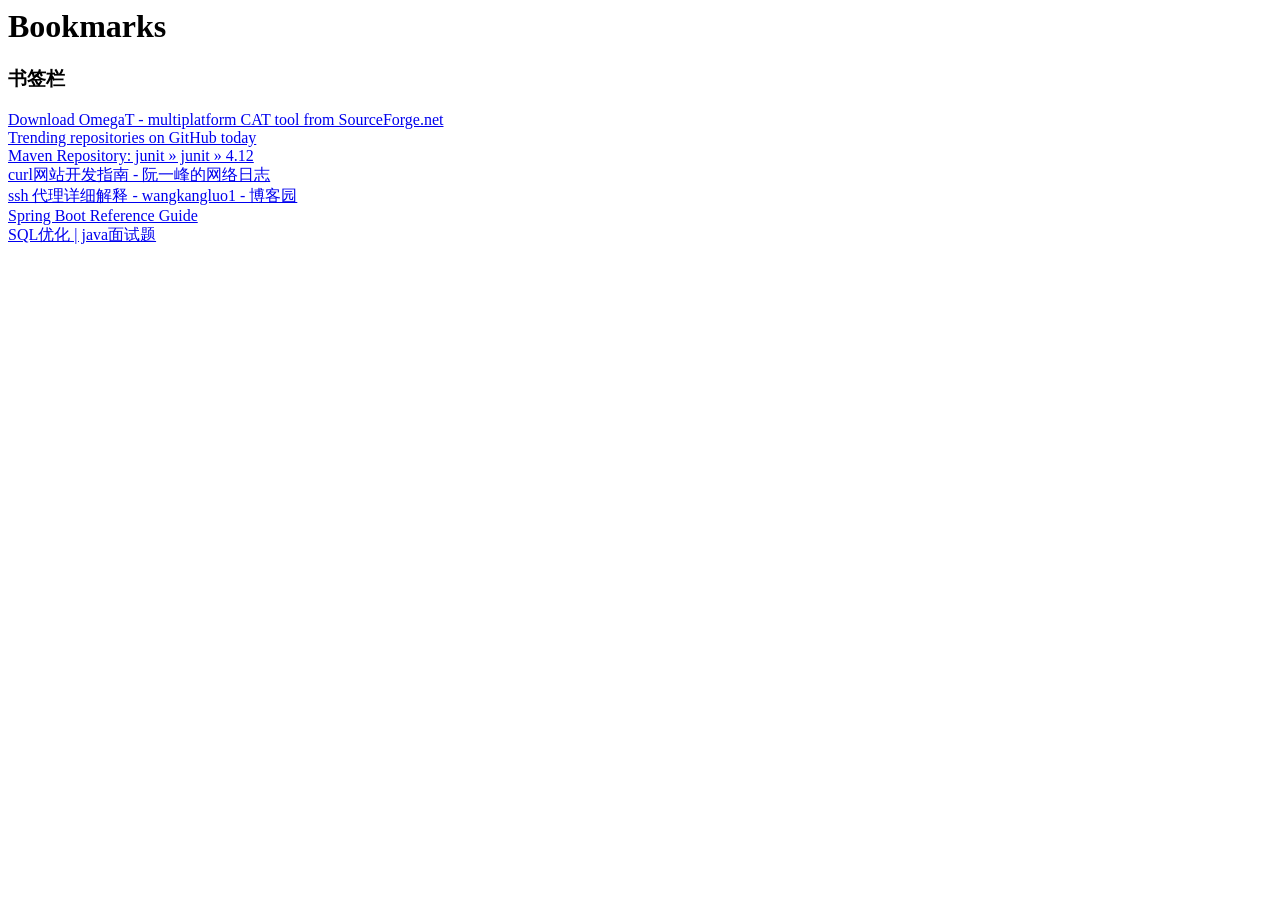
<file: mynote/bookmarks_16_3_29.html>
<!DOCTYPE NETSCAPE-Bookmark-file-1>
<!-- This is an automatically generated file.
     It will be read and overwritten.
     DO NOT EDIT! -->
<META HTTP-EQUIV="Content-Type" CONTENT="text/html; charset=UTF-8">
<TITLE>Bookmarks</TITLE>
<H1>Bookmarks</H1>
<DL><p>
    <DT><H3 ADD_DATE="1458116230" LAST_MODIFIED="1459213565" PERSONAL_TOOLBAR_FOLDER="true">书签栏</H3>
    <DL><p>
        <DT><A HREF="https://sourceforge.net/projects/omegat/files/OmegaT%20-%20Standard/OmegaT%203.1.9%20update%204/OmegaT_3.1.9_04_Windows_without_JRE.exe/download" ADD_DATE="1458122410" ICON="[data-uri]">Download OmegaT - multiplatform CAT tool from SourceForge.net</A>
        <DT><A HREF="https://github.com/trending" ADD_DATE="1458122616" ICON="[data-uri]">Trending repositories on GitHub today</A>
        <DT><A HREF="http://mvnrepository.com/artifact/junit/junit/4.12" ADD_DATE="1458183424" ICON="[data-uri]">Maven Repository: junit » junit » 4.12</A>
        <DT><A HREF="http://www.ruanyifeng.com/blog/2011/09/curl.html" ADD_DATE="1458203917" ICON="[data-uri]">curl网站开发指南 - 阮一峰的网络日志</A>
        <DT><A HREF="http://www.cnblogs.com/wangkangluo1/archive/2011/06/29/2093727.html" ADD_DATE="1458285893" ICON="[data-uri]">ssh 代理详细解释 - wangkangluo1 - 博客园</A>
        <DT><A HREF="http://docs.spring.io/spring-boot/docs/current-SNAPSHOT/reference/htmlsingle/#howto-write-a-json-rest-service" ADD_DATE="1458533115" ICON="[data-uri]">Spring Boot Reference Guide</A>
        <DT><A HREF="http://www.jfox.info/SQL-you-hua" ADD_DATE="1459213565">SQL优化 | java面试题</A>
    </DL><p>
</DL><p>
</file>
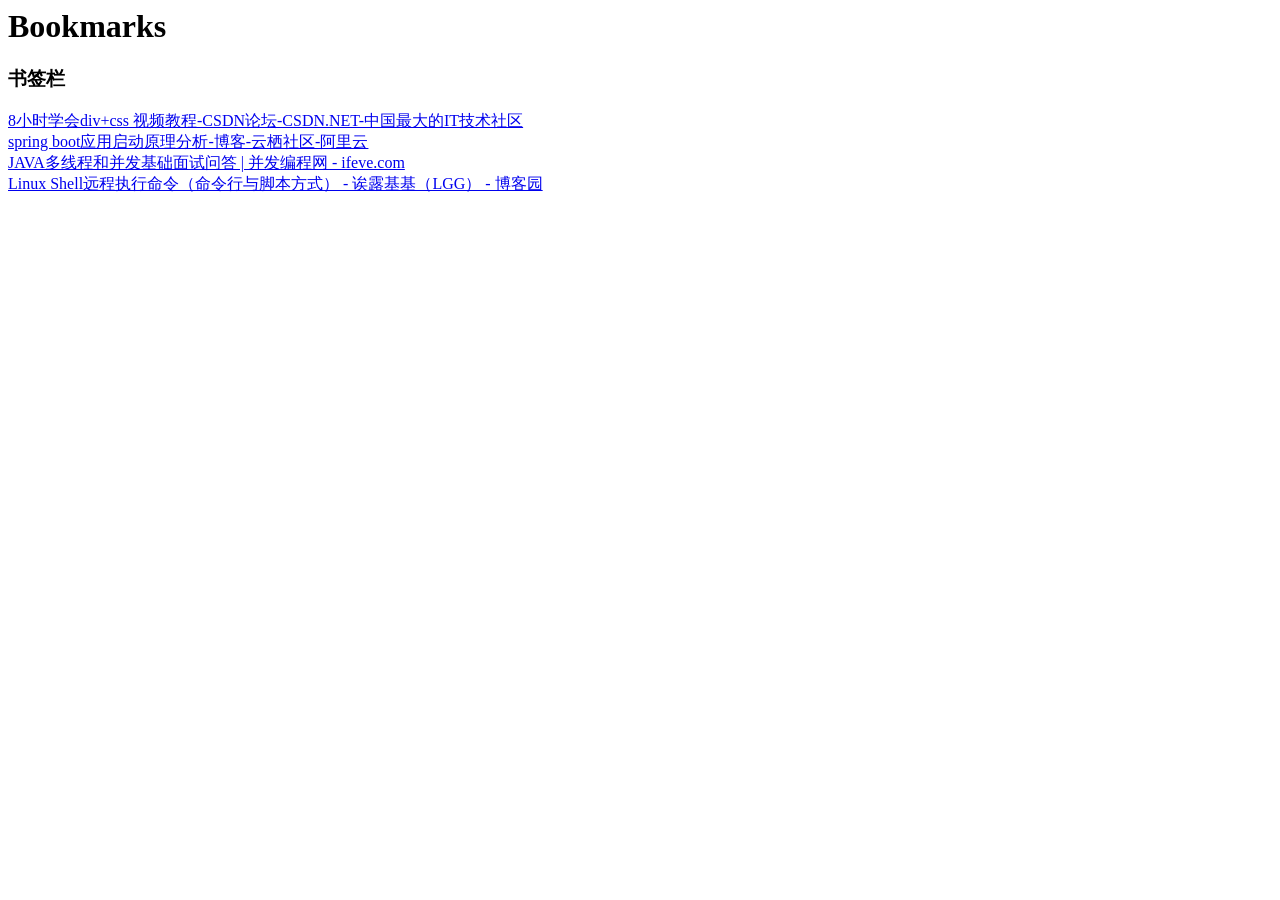
<file: mynote/bookmarks_16_4_20.html>
<!DOCTYPE NETSCAPE-Bookmark-file-1>
<!-- This is an automatically generated file.
     It will be read and overwritten.
     DO NOT EDIT! -->
<META HTTP-EQUIV="Content-Type" CONTENT="text/html; charset=UTF-8">
<TITLE>Bookmarks</TITLE>
<H1>Bookmarks</H1>
<DL><p>
    <DT><H3 ADD_DATE="1459818163" LAST_MODIFIED="1460699335" PERSONAL_TOOLBAR_FOLDER="true">书签栏</H3>
    <DL><p>
        <DT><A HREF="http://bbs.csdn.net/topics/390648164" ADD_DATE="1460100300" ICON="[data-uri]">8小时学会div+css 视频教程-CSDN论坛-CSDN.NET-中国最大的IT技术社区</A>
        <DT><A HREF="https://yq.aliyun.com/articles/6056" ADD_DATE="1460424689" ICON="[data-uri]">spring boot应用启动原理分析-博客-云栖社区-阿里云</A>
        <DT><A HREF="http://ifeve.com/java-multi-threading-concurrency-interview-questions-with-answers/" ADD_DATE="1460597185" ICON="[data-uri]">JAVA多线程和并发基础面试问答 | 并发编程网 - ifeve.com</A>
        <DT><A HREF="http://www.cnblogs.com/ilfmonday/p/ShellRemote.html" ADD_DATE="1460699335" ICON="[data-uri]">Linux Shell远程执行命令（命令行与脚本方式） - 诶露基基（LGG） - 博客园</A>
    </DL><p>
</DL><p>
</file>
